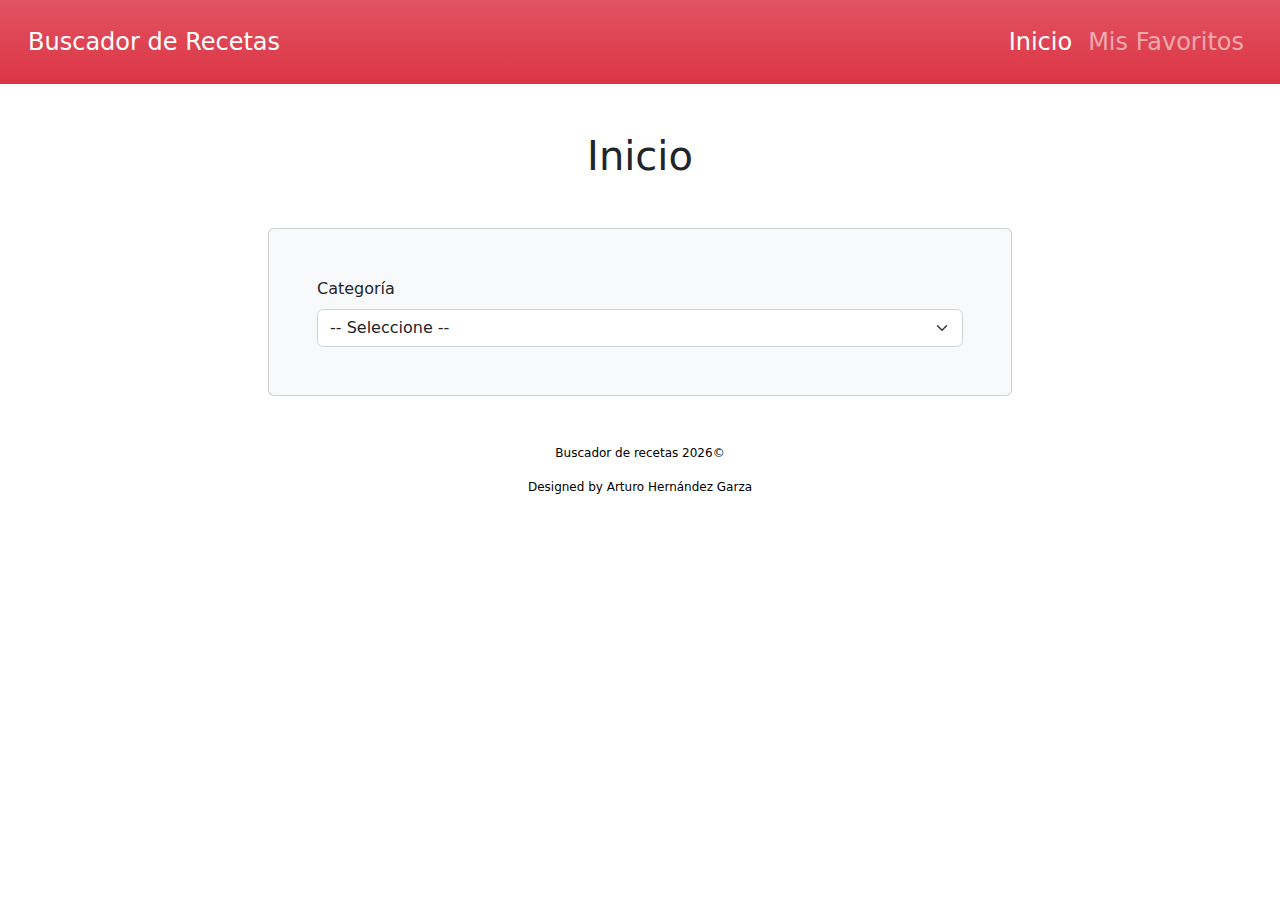
<file: index.html>
<!DOCTYPE html>
<html lang="en">

<head>
  <meta charset="UTF-8">
  <meta name="viewport" content="width=device-width, initial-scale=1.0">
  <meta name="msapplication-TileColor" content="#2d89ef">
  <meta name="msapplication-TileImage" content="/favicon/mstile-144x144.png">
  <link rel="apple-touch-icon" sizes="180x180" href="/favicon/apple-touch-icon.png">
  <link rel="icon" type="image/png" sizes="16x16" href="/favicon/favicon-16x16.png">
  <link rel="icon" type="image/png" sizes="32x32" href="/favicon/favicon-32x32.png">
  <link rel="icon" type="image/png" sizes="192x192" href="/favicon/android-chrome-192x192.png">
  <link rel="manifest" href="/favicon/site.webmanifest">
  <link rel="mask-icon" href="/favicon/safari-pinned-tab.svg" color="#5bbad5">
  <title>Buscador Recetas Comida</title>
  <link rel="stylesheet" href="css/bootstrap.min.css">
  <link rel="stylesheet" href="css/styles.css">
</head>

<body>

  <nav class="navbar navbar-expand-lg navbar-dark bg-danger bg-gradient p-3">
    <div class="container-fluid">
      <a class="navbar-brand fs-4" href="index.html">Buscador de Recetas</a>
      <button class="navbar-toggler" type="button" data-bs-toggle="collapse" data-bs-target="#navbarNavDropdown"
        aria-controls="navbarNavDropdown" aria-expanded="false" aria-label="Toggle navigation">
        <span class="navbar-toggler-icon"></span>
      </button>
      <div class="collapse navbar-collapse justify-content-end" id="navbarNavDropdown">
        <ul class="navbar-nav">
          <li class="nav-item">
            <a class="nav-link fs-4 active" aria-current="page" href="index.html">Inicio</a>
          </li>
          <li class="nav-item">
            <a class="nav-link fs-4" href="favoritos.html">Mis Favoritos</a>
          </li>
        </ul>
      </div>
    </div>
  </nav>

  <main class="mt-5 container-lg">
    <h2 class="text-center fs-1">Inicio</h2>

    <div class="d-md-flex justify-content-md-center mt-5 ">
      <form class="card col-md-8 bg-light p-5">
        <div>
          <label for="categorias" class="form-label">Categoría</label>
          <select id="categorias" class="form-select">
            <option selected>-- Seleccione --</option>
          </select>
        </div>
      </form>
    </div>
    <div id="resultado" class="mt-5 row"></div>
  </main>


  <div class="modal fade" id="modal" data-bs-backdrop="static" data-bs-keyboard="false" tabindex="-1"
    aria-hidden="true">
    <div class="modal-dialog modal-dialog-scrollable">
      <div class="modal-content">
        <div class="modal-header">
          <h1 class="modal-title fs-3 font-bold" id="staticBackdropLabel">Recipe Title</h1>
          <button type="button" class="btn-close" data-bs-dismiss="modal" aria-label="Close"></button>
        </div>
        <div class="modal-body"></div>
        <div class="modal-footer flex justify-content-between"></div>
      </div>
    </div>
  </div>


  <div class="toast-container position-fixed top-0 end-0 p-3">
    <div id="toast" class="toast" role="alert" aria-live="assertive" aria-atomic="true">
      <div class="toast-header bg-danger text-white">
        <strong class="me-auto text-white">App Recetas</strong>
        <button type="button" class="btn-close btn-close-white" data-bs-dismiss="toast" aria-label="Close"></button>
      </div>
      <div class="toast-body"></div>
    </div>
  </div>

  <footer>
    <p class="copyright">Buscador de recetas <span id="currentYear"></span>&copy;</p>
    <p class="copyright">Designed by Arturo Hernández Garza</p>
  </footer>

  <script>
    document.getElementById('currentYear').textContent = new Date().getFullYear();
  </script>
  <script src="js/bootstrap.bundle.min.js"></script>
  <script src="js/app.js"></script>
</body>

</html>
</file>
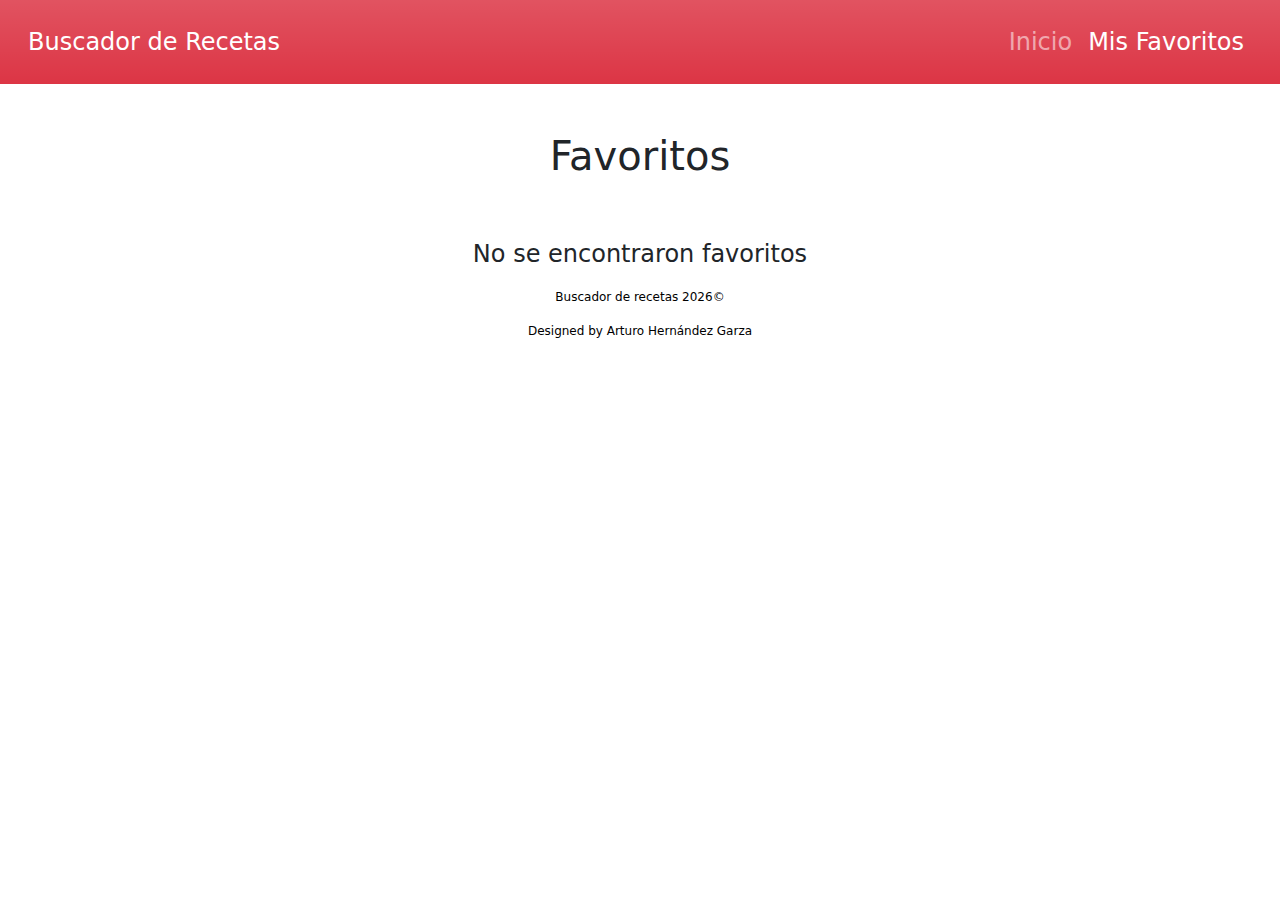
<file: favoritos.html>
<!DOCTYPE html>
<html lang="en">

<head>
  <meta charset="UTF-8">
  <meta name="viewport" content="width=device-width, initial-scale=1.0">
  <meta name="msapplication-TileColor" content="#2d89ef">
  <meta name="msapplication-TileImage" content="/favicon/mstile-144x144.png">
  <link rel="apple-touch-icon" sizes="180x180" href="/favicon/apple-touch-icon.png">
  <link rel="icon" type="image/png" sizes="16x16" href="/favicon/favicon-16x16.png">
  <link rel="icon" type="image/png" sizes="32x32" href="/favicon/favicon-32x32.png">
  <link rel="icon" type="image/png" sizes="192x192" href="/favicon/android-chrome-192x192.png">
  <link rel="manifest" href="/favicon/site.webmanifest">
  <link rel="mask-icon" href="/favicon/safari-pinned-tab.svg" color="#5bbad5">
  <title>Buscador Recetas Comida</title>
  <link rel="stylesheet" href="css/bootstrap.min.css">
  <link rel="stylesheet" href="css/styles.css">
</head>

<body>
  <nav class="navbar navbar-expand-lg navbar-dark bg-danger bg-gradient p-3">
    <div class="container-fluid">
      <a class="navbar-brand fs-4" href="index.html">Buscador de Recetas</a>

      <button class="navbar-toggler" type="button" data-bs-toggle="collapse" data-bs-target="#navbarNavDropdown"
        aria-controls="navbarNavDropdown" aria-expanded="false" aria-label="Toggle navigation">
        <span class="navbar-toggler-icon"></span>
      </button>

      <div class="collapse navbar-collapse justify-content-end" id="navbarNavDropdown">
        <ul class="navbar-nav">
          <li class="nav-item">
            <a class="nav-link fs-4" href="index.html">Inicio</a>
          </li>
          <li class="nav-item">
            <a class="nav-link fs-4 active" aria-current="page" href="favoritos.html">Mis Favoritos</a>
          </li>
        </ul>
      </div>

    </div>
  </nav>


  <div class="modal fade" id="modal" data-bs-backdrop="static" data-bs-keyboard="false" tabindex="-1"
    aria-hidden="true">
    <div class="modal-dialog modal-dialog-scrollable">
      <div class="modal-content">
        <div class="modal-header">
          <h1 class="modal-title fs-3 font-bold" id="staticBackdropLabel">Recipe Title</h1>
          <button type="button" class="btn-close" data-bs-dismiss="modal" aria-label="Close"></button>
        </div>
        <div class="modal-body"></div>
        <div class="modal-footer flex justify-content-between">
        </div>
      </div>
    </div>
  </div>

  <main class="mt-5 container-lg">
    <h2 class="text-center fs-1">Favoritos</h2>
    <div id="resultado" class="favoritos row"></div>
  </main>


  <div class="toast-container position-fixed top-0 end-0 p-3">
    <div id="toast" class="toast" role="alert" aria-live="assertive" aria-atomic="true">
      <div class="toast-header bg-danger text-white">
        <strong class="me-auto text-white">App Recetas</strong>
        <button type="button" class="btn-close btn-close-white" data-bs-dismiss="toast" aria-label="Close"></button>
      </div>
      <div class="toast-body"></div>
    </div>
  </div>

  <footer>
    <p class="copyright">Buscador de recetas <span id="currentYear"></span>&copy;</p>
    <p class="copyright">Designed by Arturo Hernández Garza</p>
  </footer>

  <script>
    document.getElementById('currentYear').textContent = new Date().getFullYear();
  </script>
  <script src="js/bootstrap.bundle.min.js"></script>
  <script src="js/app.js"></script>
</body>

</html>
</file>
<file: css/styles.css>
.copyright {
  color: black;
  text-align: center;
  font-size: 12px;
}
</file>
